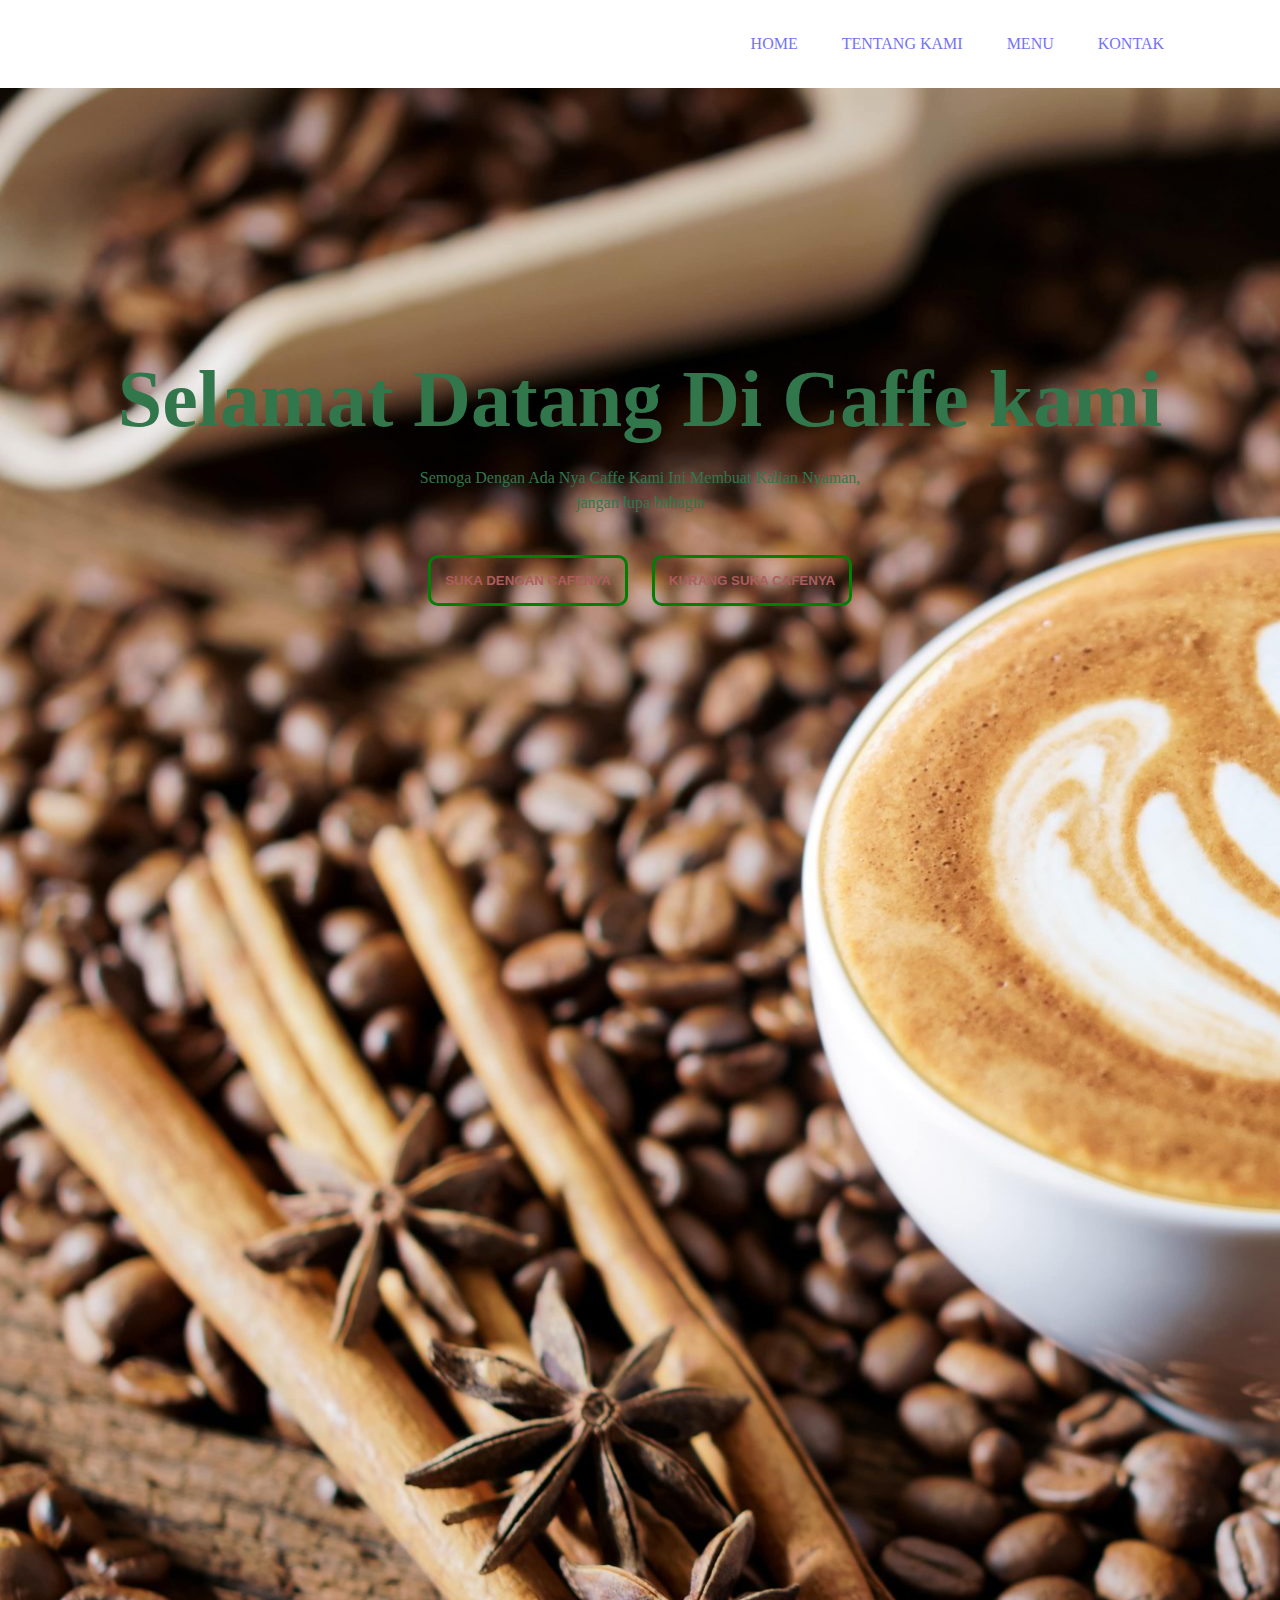
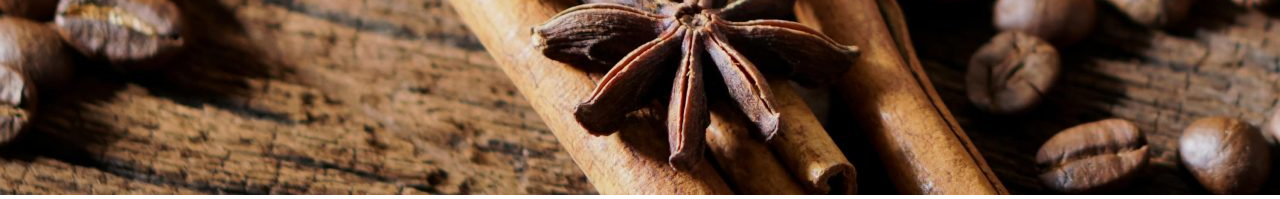
<file: index.html>
<!DOCTYPE html>
<html lang="en">
<head>
    <meta charset="UTF-8">
    <meta name="viewport" content="width=device-width, initial-scale=1.0">
    <title>Zona Caffe</title>
    <link rel="stylesheet" href="style.css">
</head>
<body>
  
    
    <div class=".main">
    
        <div class="navbar">
            <table class="logo" ><h1 align="center"></h1></table>
            <ul>
                <li><a href="php3.html">Home</a></li>
                <li><a href="php2.html">Tentang Kami</a></li>
                <li><a href="php.html">Menu</a></li>
                <li><a href="php4.html">Kontak</a></li> 
            </ul>
        </div>
        <div class="content">
            <h1>Selamat Datang Di Caffe kami</h1>
            <p>Semoga Dengan Ada Nya Caffe Kami Ini Membuat Kalian Nyaman, 
                <br>jangan lupa bahagia
            </p>
            <div>
                <button type="button">suka dengan cafenya</button>
                <button type="button">kurang suka cafenya</button>
            </div>
        </div>


    </div>
   
<img src="ft.jpg" alt="">
    
</body>
</html>
</file>
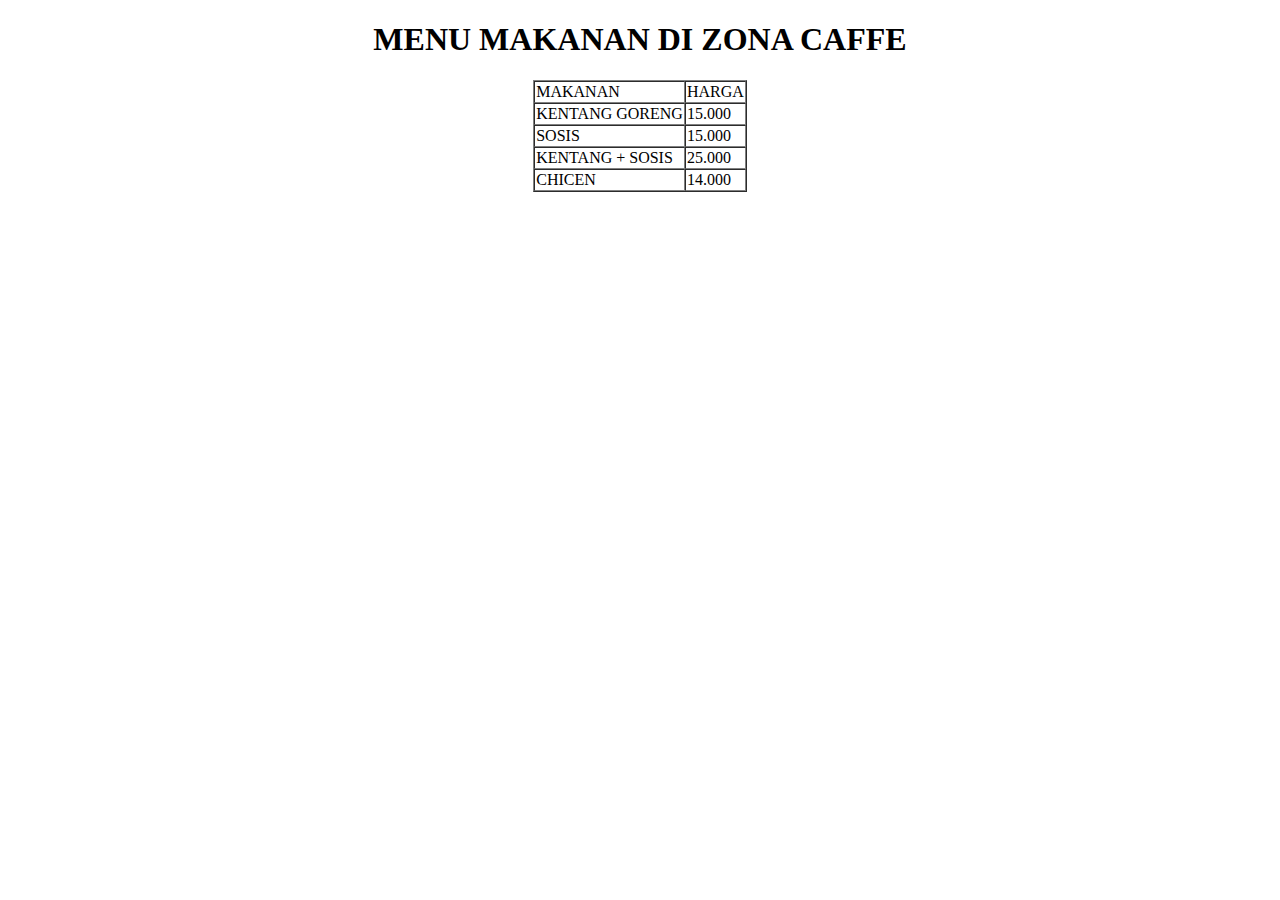
<file: php.html>
<!DOCTYPE html>
<html lang="en">
<head>
    <meta charset="UTF-8">
    <meta name="viewport" content="width=device-width, initial-scale=1.0">
    <title>MENU</title>
</head>
<body>
    <h1 align="center">MENU MAKANAN DI ZONA CAFFE</h1>
    <table border="1" cellpedding="5" cellspacing="0" align="center">
    <tr>
        <td>MAKANAN</td>
        <td>HARGA</td>
    </tr>
    <tr>
        <td>KENTANG GORENG</td>
        <td>15.000</td>
    </tr>
    <tr>
        <td>SOSIS </td>
        <td>15.000</td>
    </tr>
    <tr>
        <td>KENTANG + SOSIS</td>
        <td>25.000</td>
    </tr>
    <tr>
        <td>CHICEN</td>
        <td>14.000</td>
    </tr>
    </table>
    
</body>
</html>
</file>
<file: style.css>
*{
    margin: 0;
    padding: 0;
    text-decoration: none;
}
.main {
    width: 100%;
    height: 100vh;
    background-image:linear-gradient(rgba(0,0,0,0,75),rgba(0,0,0,0,75)), url('ft.jpg');
    background-size: 75px;
    background-position: center;
}
.main img{
    opacity: 50%;
}
.navbar {
    width: 85%;
    margin: auto;
    padding: 35px 0;
    display: flex;
    align-items: center;
    justify-content: space-between;
}
.logo{
    font-size: 36px;
    color: white;
    font-weight: bold;
    width: 120px;
    cursor: pointer;

}
.navbar ul li {
    list-style: none;
    display: inline-block;
    margin: 0 20px;
    position: relative;
}
.navbar ul li a{
    color: rgb(117, 115, 240);
    text-transform: uppercase;
}
.navbar ul li::after{
    content: '';
    height: 3px;
    width: 0;
    background: rgb(60, 92, 60);
    position:absolute;
    left: 0;
    bottom: -10px;
    transition: 0.5s;
}
.navbar ul li:hover:after{
    width: 100%;
}
.content {
    top: 50%;
    width: 100%;
    text-align: center;
    color: rgb(50, 118, 76);
    position:absolute;
    transform: translateY(-50%);
}
.content h1{
    font-size: 80px;
    margin-top: 80px;
}
.content p{
    margin: 20px auto;
    font-weight: 100;
    line-height: 25px;
}
button {
    width: 200px;
    margin: 20px 10px;
    padding: 15px 0;
    text-align: center;
    text-transform: uppercase;
    font-weight: bold;
    color: rgb(172, 93, 93);
    background: transparent;
    border: 3px solid green;
    position: relative;
    cursor: pointer;
    border-radius: 10px;
    overflow: hidden;
}
span{
    height: 100%;
    width: 100px;
    left: 0;
    bottom: 0;
    z-index: -1;
    position: absolute;
    border-radius: 10px;
    background: green;
    transition: 0.5s;
}
button:hover span{
    width: 100%;
}
button:hover{
    border: none;
}
</file>
